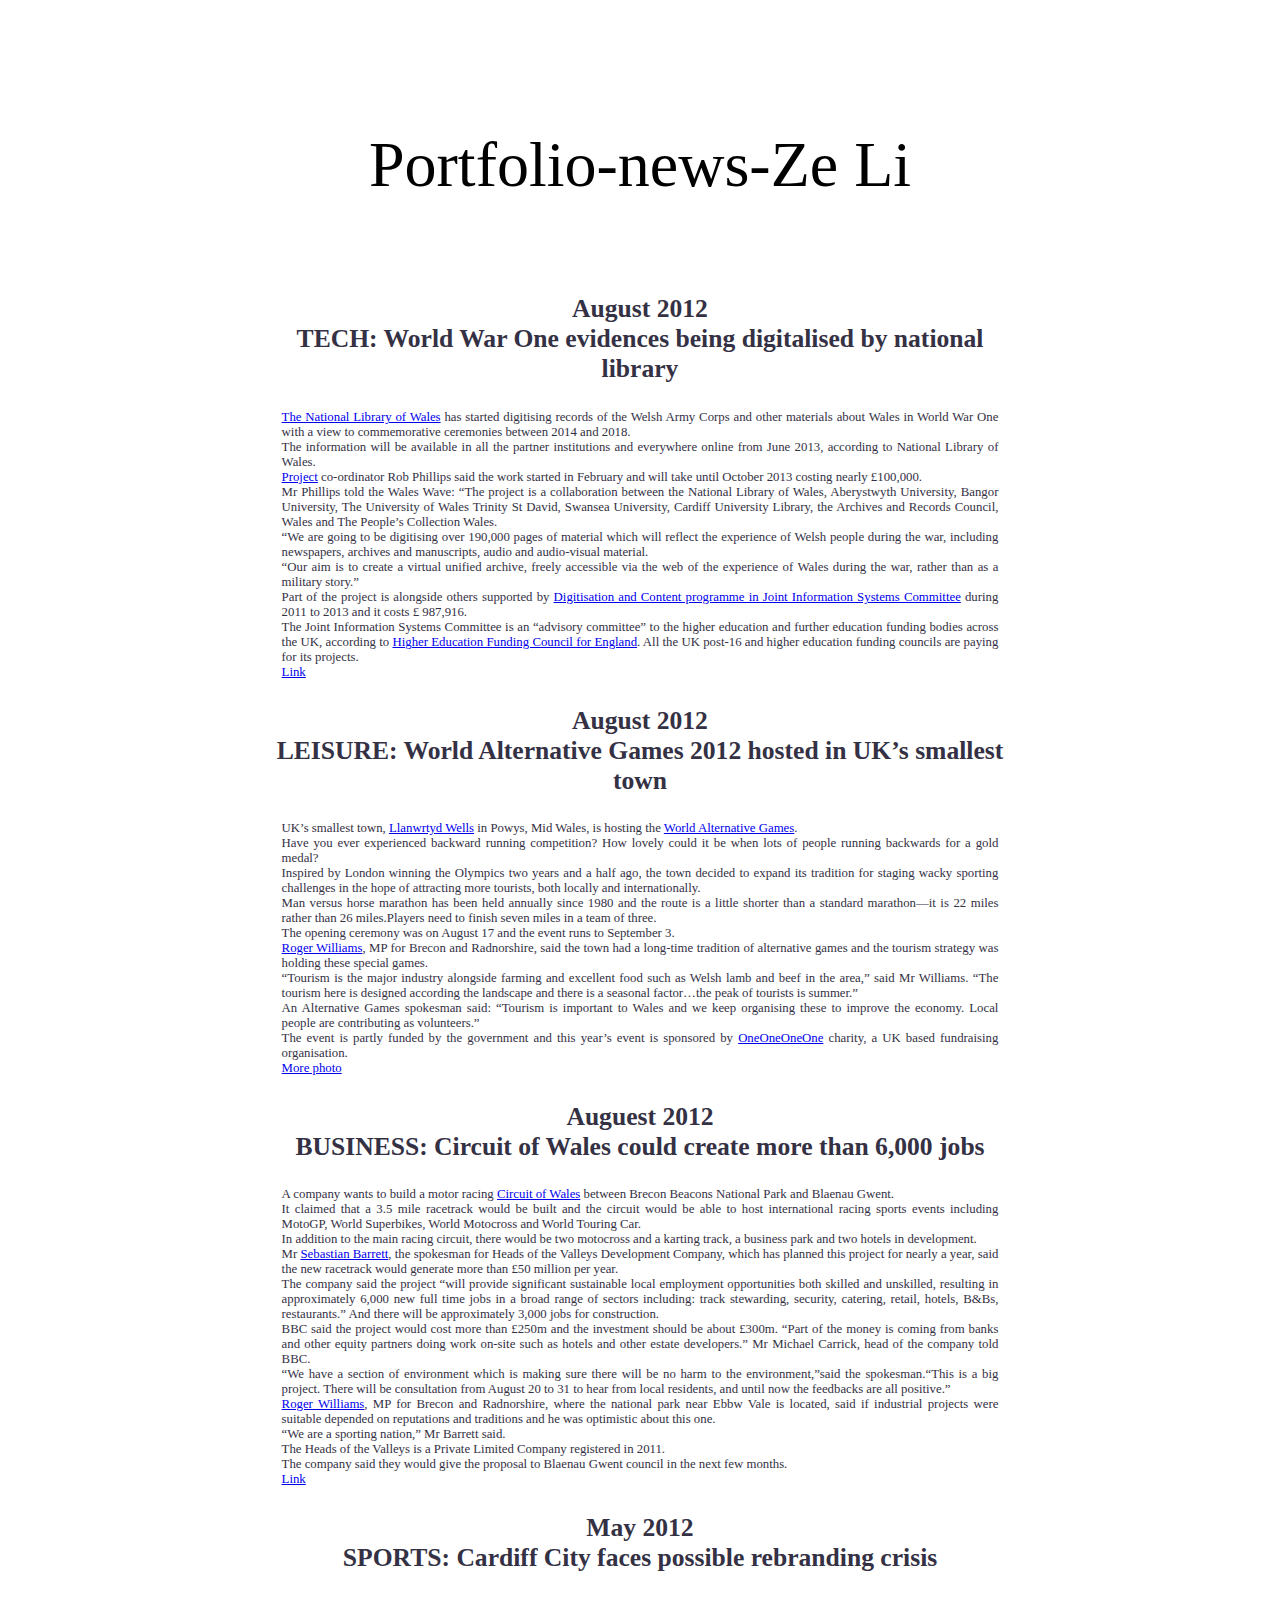
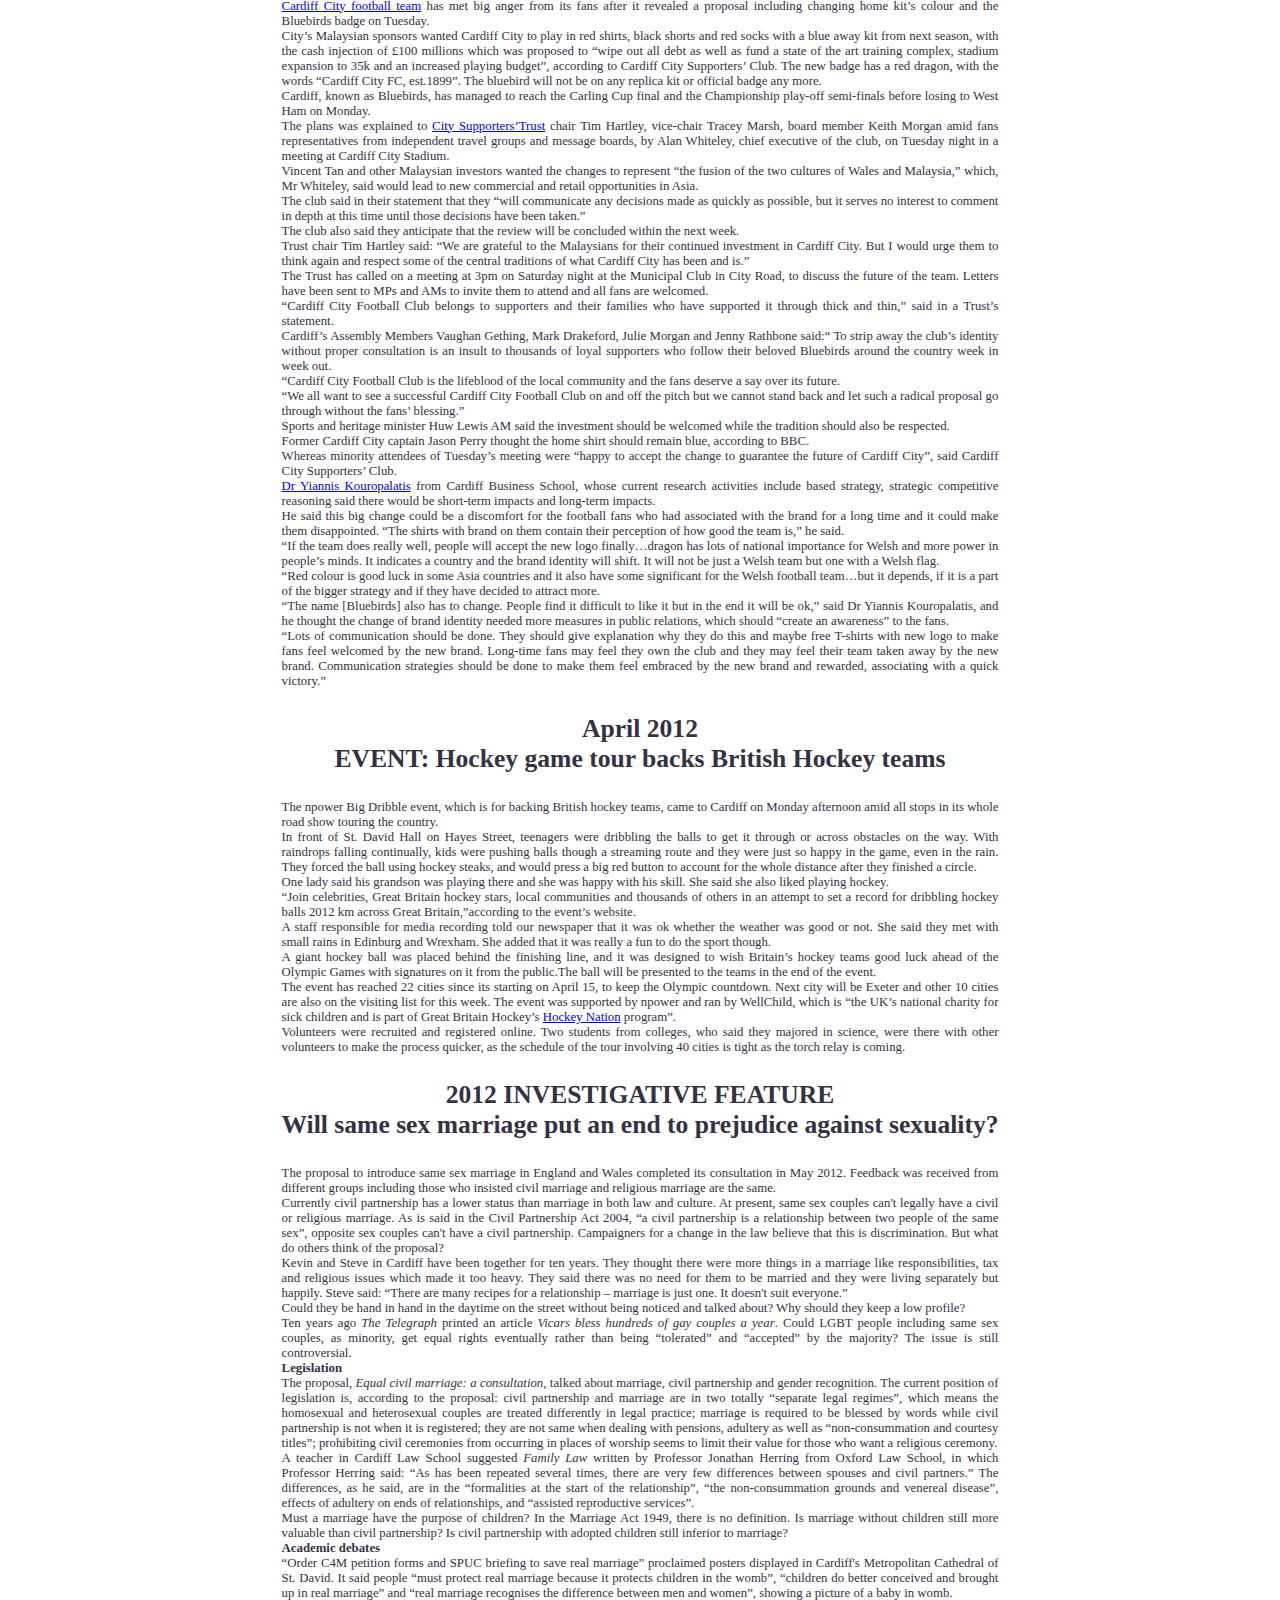
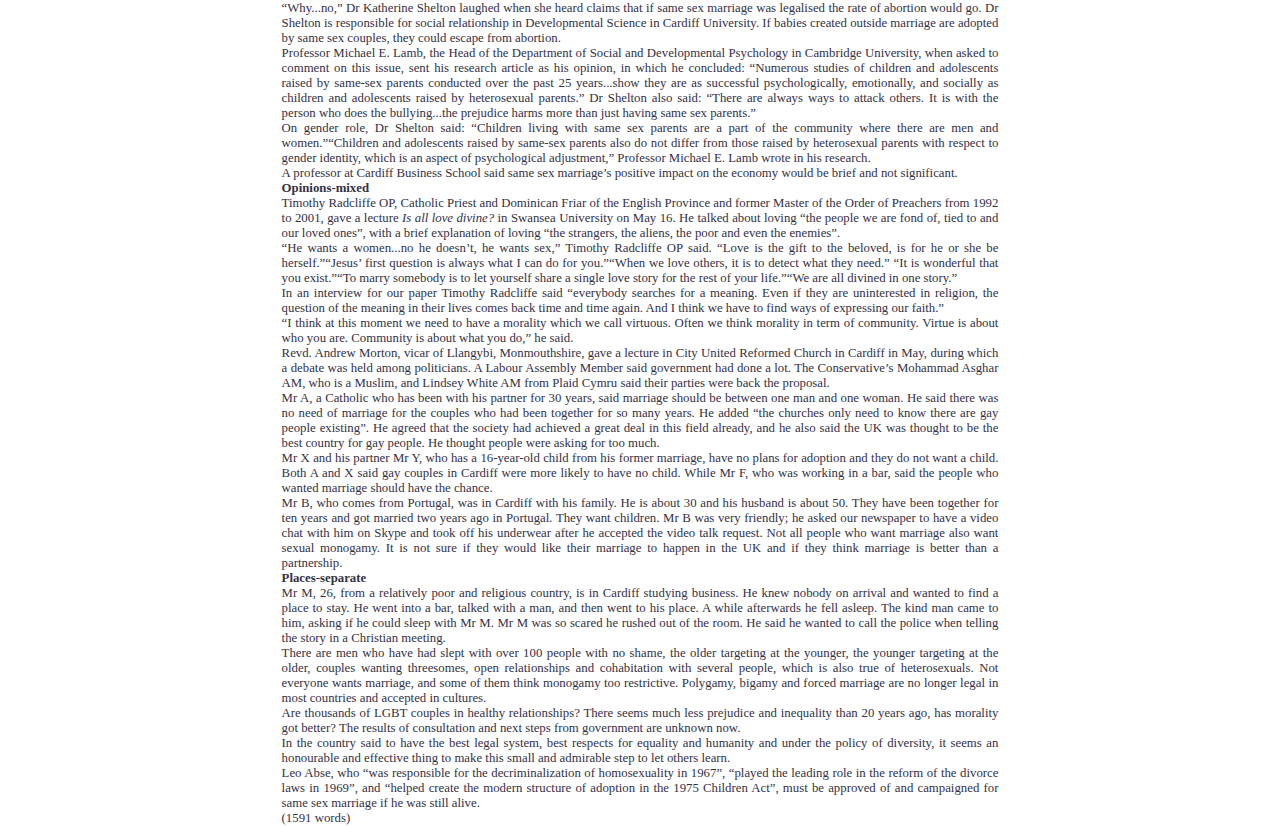
<file: zeli_portfolio_news.html>
<html>
<head>
<meta charset="UTF-8">
<title>zeli_portfolio_news</title>
<link href="https://aliterc.github.io/css.css" rel="stylesheet" type="text/css">

</head>

<body>
    
    <!-- Header -->
    <header>
    <!-- Navigation Menu -->
    </header>

    <!-- Main Content -->
    <main>
        <section class="hero">
        Portfolio-news-Ze Li
		</section>
        
        <section class="intro">
		<h1>August 2012</h1>
		<h1>TECH: World War One evidences being digitalised by national library</h1>
		    <article class="artwork">
			<p>
			<a href="http://www.llgc.org.uk/">The National Library of Wales</a> has started digitising records of the Welsh Army Corps and other materials about Wales in World War One with a view to commemorative ceremonies between 2014 and 2018.<p>
            The information will be available in all the partner institutions and everywhere online from June 2013, according to National Library of Wales.<p>
            <a href="http://cymruww1.llgc.org.uk/">Project</a> co-ordinator Rob Phillips said the work started in February and will take until October 2013 costing nearly £100,000.<p>
            Mr Phillips told the Wales Wave: “The project is a collaboration between the National Library of Wales, Aberystwyth University, Bangor University, The University of Wales Trinity St David, Swansea University, Cardiff University Library, the Archives and Records Council, Wales and The People’s Collection Wales.<p>
            “We are going to be digitising over 190,000 pages of material which will reflect the experience of Welsh people during the war, including newspapers, archives and manuscripts, audio and audio-visual material.<p>
            “Our aim is to create a virtual unified archive, freely accessible via the web of the experience of Wales during the war, rather than as a military story.”<p>
            Part of the project is alongside others supported by <a href="http://www.jisc.ac.uk/digitisation">Digitisation and Content programme in Joint Information Systems Committee</a> during 2011 to 2013 and it costs £ 987,916.<p>
            The Joint Information Systems Committee is an “advisory committee” to the higher education and further education funding bodies across the UK, according to <a href="http://www.hefce.ac.uk/">Higher Education Funding Council for England</a>. All the UK post-16 and higher education funding councils are paying for its projects.<p>
            <a href="http://www.bbc.co.uk/news/uk-wales-17834842">Link</a><p>
			</article>
        <h1>August 2012</h1>
        <h1>LEISURE: World Alternative Games 2012 hosted in UK’s smallest town</h1>
        <article class="artwork">
        <p>
        UK’s smallest town, <a href="http://www.llanwrtyd.org.uk/">Llanwrtyd Wells</a> in Powys, Mid Wales, is hosting the <a href="http://www.worldalternativegames.co.uk/">World Alternative Games</a>.<p>
        Have you ever experienced backward running competition? How lovely could it be when lots of people running backwards for a gold medal?<p>
        Inspired by London winning the Olympics two years and a half ago, the town decided to expand its tradition for staging wacky sporting challenges in the hope of attracting more tourists, both locally and internationally.<p>
        Man versus horse marathon has been held annually since 1980 and the route is a little shorter than a standard marathon—it is 22 miles rather than 26 miles.Players need to finish seven miles in a team of three.<p>
        The opening ceremony was on August 17 and the event runs to September 3.<p>
        <a href="http://www.rogerwilliams.org.uk/en/">Roger Williams</a>, MP for Brecon and Radnorshire, said the town had a long-time tradition of alternative games and the tourism strategy was holding these special games.<p>
        “Tourism is the major industry alongside farming and excellent food such as Welsh lamb and beef in the area,” said Mr Williams. “The tourism here is designed according the landscape and there is a seasonal factor…the peak of tourists is summer.”<p>
        An Alternative Games spokesman said: “Tourism is important to Wales and we keep organising these to improve the economy. Local people are contributing as volunteers.”<p>
        The event is partly funded by the government and this year’s event is sponsored by <a href="http://www.oneoneoneone.org/">OneOneOneOne</a> charity, a UK based fundraising organisation.<p>
        <a href="https://www.flickr.com/photos/covelsshop/with/14090227420">More photo</a><p>
        </article>
        <h1>Auguest 2012</h1>
        <h1>BUSINESS: Circuit of Wales could create more than 6,000 jobs</h1>
        <article class="artwork">
        <p>
        A company wants to build a motor racing <a href="http://circuitofwales.com/">Circuit of Wales</a> between Brecon Beacons National Park and Blaenau Gwent.<p>
        It claimed that a 3.5 mile racetrack would be built and the circuit would be able to host international racing sports events including MotoGP, World Superbikes, World Motocross and World Touring Car.<p>
        In addition to the main racing circuit, there would be two motocross and a karting track, a business park and two hotels in development.<p>
        Mr <a href="http://therugbycity.wordpress.com/">Sebastian Barrett</a>, the spokesman for Heads of the Valleys Development Company, which has planned this project for nearly a year, said the new racetrack would generate more than £50 million per year.<p>
        The company said the project “will provide significant sustainable local employment opportunities both skilled and unskilled, resulting in approximately 6,000 new full time jobs in a broad range of sectors including: track stewarding, security, catering, retail, hotels, B&Bs, restaurants.” And there will be approximately 3,000 jobs for construction.<p>
        BBC said the project would cost more than £250m and the investment should be about £300m. “Part of the money is coming from banks and other equity partners doing work on-site such as hotels and other estate developers.” Mr Michael Carrick, head of the company told BBC.<p>
        “We have a section of environment which is making sure there will be no harm to the environment,”said the spokesman.“This is a big project. There will be consultation from August 20 to 31 to hear from local residents, and until now the feedbacks are all positive.”<p>
        <a href="http://rogerwilliams.org.uk/en/">Roger Williams</a>, MP for Brecon and Radnorshire, where the national park near Ebbw Vale is located, said if industrial projects were suitable depended on reputations and traditions and he was optimistic about this one.<p>
        “We are a sporting nation,” Mr Barrett said.<p>
        The Heads of the Valleys is a Private Limited Company registered in 2011.<p>
        The company said they would give the proposal to Blaenau Gwent council in the next few months.<p>
        <a href="http://www.ft.com/cms/s/0/e6cce37c-1607-11e1-b4b1-00144feabdc0.html#axzz2IGvOTpln">Link</a><p>
        </article>
		<h1>May 2012</h1>
        <h1>SPORTS: Cardiff City faces possible rebranding crisis</h1>
        <article class="artwork">
        <p>
        <a href="http://www.cardiffcityfc.co.uk/">Cardiff City football team</a> has met big anger from its fans after it revealed a proposal including changing home kit’s colour and the Bluebirds badge on Tuesday.<p>
        City’s Malaysian sponsors wanted Cardiff City to play in red shirts, black shorts and red socks with a blue away kit from next season, with the cash injection of £100 millions which was proposed to “wipe out all debt as well as fund a state of the art training complex, stadium expansion to 35k and an increased playing budget”, according to Cardiff City Supporters’ Club. The new badge has a red dragon, with the words “Cardiff City FC, est.1899”. The bluebird will not be on any replica kit or official badge any more.<p>
        Cardiff, known as Bluebirds, has managed to reach the Carling Cup final and the Championship play-off semi-finals before losing to West Ham on Monday.<p>
        The plans was explained to <a href="http://www.ccfctrust.org/">City Supporters’Trust</a> chair Tim Hartley, vice-chair Tracey Marsh, board member Keith Morgan amid fans representatives from independent travel groups and message boards, by Alan Whiteley, chief executive of the club, on Tuesday night in a meeting at Cardiff City Stadium.<p>
        Vincent Tan and other Malaysian investors wanted the changes to represent “the fusion of the two cultures of Wales and Malaysia,” which, Mr Whiteley, said would lead to new commercial and retail opportunities in Asia.<p>
        The club said in their statement that they “will communicate any decisions made as quickly as possible, but it serves no interest to comment in depth at this time until those decisions have been taken.”<p>
        The club also said they anticipate that the review will be concluded within the next week.<p>
        Trust chair Tim Hartley said: “We are grateful to the Malaysians for their continued investment in Cardiff City. But I would urge them to think again and respect some of the central traditions of what Cardiff City has been and is.”<p>
        The Trust has called on a meeting at 3pm on Saturday night at the Municipal Club in City Road, to discuss the future of the team. Letters have been sent to MPs and AMs to invite them to attend and all fans are welcomed.<p>
        “Cardiff City Football Club belongs to supporters and their families who have supported it through thick and thin,” said in a Trust’s statement.<p>
        Cardiff’s Assembly Members Vaughan Gething, Mark Drakeford, Julie Morgan and Jenny Rathbone said:“ To strip away the club’s identity without proper consultation is an insult to thousands of loyal supporters who follow their beloved Bluebirds around the country week in week out.<p>
        “Cardiff City Football Club is the lifeblood of the local community and the fans deserve a say over its future.<p>
        “We all want to see a successful Cardiff City Football Club on and off the pitch but we cannot stand back and let such a radical proposal go through without the fans’ blessing.”<p>
        Sports and heritage minister Huw Lewis AM said the investment should be welcomed while the tradition should also be respected.<p>
        Former Cardiff City captain Jason Perry thought the home shirt should remain blue, according to BBC.<p>
        Whereas minority attendees of Tuesday’s meeting were “happy to accept the change to guarantee the future of Cardiff City”, said Cardiff City Supporters’ Club.<p>
        <a href="http://business.cardiff.ac.uk/contact/staff/kouropalatis">Dr Yiannis Kouropalatis</a> from Cardiff Business School, whose current research activities include based strategy, strategic competitive reasoning said there would be short-term impacts and long-term impacts.<p>
        He said this big change could be a discomfort for the football fans who had associated with the brand for a long time and it could make them disappointed. “The shirts with brand on them contain their perception of how good the team is,” he said.<p>
        “If the team does really well, people will accept the new logo finally…dragon has lots of national importance for Welsh and more power in people’s minds. It indicates a country and the brand identity will shift. It will not be just a Welsh team but one with a Welsh flag.<p>
        “Red colour is good luck in some Asia countries and it also have some significant for the Welsh football team…but it depends, if it is a part of the bigger strategy and if they have decided to attract more.<p>
        “The name [Bluebirds] also has to change. People find it difficult to like it but in the end it will be ok,” said Dr Yiannis Kouropalatis, and he thought the change of brand identity needed more measures in public relations, which should “create an awareness” to the fans.<p>
        “Lots of communication should be done. They should give explanation why they do this and maybe free T-shirts with new logo to make fans feel welcomed by the new brand. Long-time fans may feel they own the club and they may feel their team taken away by the new brand. Communication strategies should be done to make them feel embraced by the new brand and rewarded, associating with a quick victory.”<p>
        </article>
		<h1>April 2012</h1>
        <h1>EVENT: Hockey game tour backs British Hockey teams</h1>
        <article class="artwork">
        <p>
        The npower Big Dribble event, which is for backing British hockey teams, came to Cardiff on Monday afternoon amid all stops in its whole road show touring the country.<p>
        In front of St. David Hall on Hayes Street, teenagers were dribbling the balls to get it through or across obstacles on the way. With raindrops falling continually, kids were pushing balls though a streaming route and they were just so happy in the game, even in the rain. They forced the ball using hockey steaks, and would press a big red button to account for the whole distance after they finished a circle.<p>
        One lady said his grandson was playing there and she was happy with his skill. She said she also liked playing hockey.<p>
        “Join celebrities, Great Britain hockey stars, local communities and thousands of others in an attempt to set a record for dribbling hockey balls 2012 km across Great Britain,”according to the event’s website.<p>
        A staff responsible for media recording told our newspaper that it was ok whether the weather was good or not. She said they met with small rains in Edinburg and Wrexham. She added that it was really a fun to do the sport though.<p>
        A giant hockey ball was placed behind the finishing line, and it was designed to wish Britain’s hockey teams good luck ahead of the Olympic Games with signatures on it from the public.The ball will be presented to the teams in the end of the event.<p>
        The event has reached 22 cities since its starting on April 15, to keep the Olympic countdown. Next city will be Exeter and other 10 cities are also on the visiting list for this week. The event was supported by npower and ran by WellChild, which is “the UK’s national charity for sick children and is part of Great Britain Hockey’s <a href="http://www.hockeynation.info/">Hockey Nation</a> program”.<p>
        Volunteers were recruited and registered online. Two students from colleges, who said they majored in science, were there with other volunteers to make the process quicker, as the schedule of the tour involving 40 cities is tight as the torch relay is coming.<p>
        </article>
		<h1>2012 INVESTIGATIVE FEATURE</h1>
		<h1>Will same sex marriage put an end to prejudice against sexuality?</h1>
        <article class="artwork">
        <p>
        The proposal to introduce same sex marriage in England and Wales completed its consultation in May 2012.  Feedback was received from different groups including those who insisted civil marriage and religious marriage are the same.<p> 
        Currently civil partnership has a lower status than marriage in both law and culture.  At present, same sex couples can't legally have a civil or religious marriage. As is said in the Civil Partnership Act 2004, “a civil partnership is a relationship between two people of the same sex”, opposite sex couples can't have a civil partnership. Campaigners for a change in the law believe that this is discrimination. But what do others think of the proposal? <p>
        Kevin and Steve in Cardiff have been together for ten years. They thought there were more things in a marriage like responsibilities, tax and religious issues which made it too heavy. They said there was no need for them to be married and they were living separately but happily. Steve said: “There are many recipes for a relationship – marriage is just one. It doesn't suit everyone.”<p> 
        Could they be hand in hand in the daytime on the street without being noticed and talked about? Why should they keep a low profile?<p>
        Ten years ago <i>The Telegraph</i> printed an article <i>Vicars bless hundreds of gay couples a year</i>. Could LGBT people including same sex couples, as minority, get equal rights eventually rather than being “tolerated” and “accepted” by the majority? The issue is still controversial.<p>
        <b>Legislation</b><p>
        The proposal, <i>Equal civil marriage: a consultation</i>, talked about marriage, civil partnership and gender recognition. The current position of legislation is, according to the proposal: civil partnership and marriage are in two totally “separate legal regimes”, which means the homosexual and heterosexual couples are treated differently in legal practice; marriage is required to be blessed by words while civil partnership is not when it is registered; they are not same when dealing with pensions, adultery as well as “non-consummation and courtesy titles”; prohibiting civil ceremonies from occurring in places of worship seems to limit their value for those who want a religious ceremony.<p>
        A teacher in Cardiff Law School suggested <i>Family Law</i> written by Professor Jonathan Herring from Oxford Law School, in which Professor Herring said: “As has been repeated several times, there are very few differences between spouses and civil partners.” The differences, as he said, are in the “formalities at the start of the relationship”, “the non-consummation grounds and venereal disease”, effects of adultery on ends of relationships, and “assisted reproductive services”.<p>
        Must a marriage have the purpose of children? In the Marriage Act 1949, there is no definition. Is marriage without children still more valuable than civil partnership? Is civil partnership with adopted children still inferior to marriage?<p> 
        <b>Academic debates</b><p>
        “Order C4M petition forms and SPUC briefing to save real marriage” proclaimed posters displayed in Cardiff's Metropolitan Cathedral of St. David. It said people “must protect real marriage because it protects children in the womb”, “children do better conceived and brought up in real marriage” and “real marriage recognises the difference between men and women”, showing a picture of a baby in womb.<p>
        “Why...no,” Dr Katherine Shelton laughed when she heard claims that if same sex marriage was legalised the rate of abortion would go. Dr Shelton is responsible for social relationship in Developmental Science in Cardiff University. If babies created outside marriage are adopted by same sex couples, they could escape from abortion.<p>
        Professor Michael E. Lamb, the Head of the Department of Social and Developmental Psychology in Cambridge University, when asked to comment on this issue, sent his research article as his opinion, in which he concluded: “Numerous studies of children and adolescents raised by same-sex parents conducted over the past 25 years...show they are as successful psychologically, emotionally, and socially as children and adolescents raised by heterosexual parents.” Dr Shelton also said: “There are always ways to attack others. It is with the person who does the bullying...the prejudice harms more than just having same sex parents.”<p>       
        On gender role, Dr Shelton said: “Children living with same sex parents are a part of the community where there are men and women.”“Children and adolescents raised by same-sex parents also do not differ from those raised by heterosexual parents with respect to gender identity, which is an aspect of psychological adjustment,” Professor Michael E. Lamb wrote in his research.<p>
        A professor at Cardiff Business School said same sex marriage’s positive impact on the economy would be brief and not significant.<p>	
        <b>Opinions-mixed</b><p>
        Timothy Radcliffe OP, Catholic Priest and Dominican Friar of the English Province and former Master of the Order of Preachers from 1992 to 2001, gave a lecture <i>Is all love divine?</i> in Swansea University on May 16. He talked about loving “the people we are fond of, tied to and our loved ones”, with a brief explanation of loving “the strangers, the aliens, the poor and even the enemies”.<p>
        “He wants a women...no he doesn’t, he wants sex,” Timothy Radcliffe OP said. “Love is the gift to the beloved, is for he or she be herself.”“Jesus’ first question is always what I can do for you.”“When we love others, it is to detect what they need.” “It is wonderful that you exist.”“To marry somebody is to let yourself share a single love story for the rest of your life.”“We are all divined in one story.”<p>
        In an interview for our paper Timothy Radcliffe said “everybody searches for a meaning. Even if they are uninterested in religion, the question of the meaning in their lives comes back time and time again. And I think we have to find ways of expressing our faith.”<p>
        “I think at this moment we need to have a morality which we call virtuous. Often we think morality in term of community. Virtue is about who you are. Community is about what you do,” he said.<p>	
        Revd. Andrew Morton, vicar of Llangybi, Monmouthshire, gave a lecture in City United Reformed Church in Cardiff in May, during which a debate was held among politicians. A Labour Assembly Member said government had done a lot. The Conservative’s Mohammad Asghar AM, who is a Muslim, and Lindsey White AM from Plaid Cymru said their parties were back the proposal.<p>
        Mr A, a Catholic who has been with his partner for 30 years, said marriage should be between one man and one woman. He said there was no need of marriage for the couples who had been together for so many years. He added “the churches only need to know there are gay people existing”. He agreed that the society had achieved a great deal in this field already, and he also said the UK was thought to be the best country for gay people. He thought people were asking for too much.<p>
        Mr X and his partner Mr Y, who has a 16-year-old child from his former marriage, have no plans for adoption and they do not want a child. Both A and X said gay couples in Cardiff were more likely to have no child. While Mr F, who was working in a bar, said the people who wanted marriage should have the chance.<p> 
        Mr B, who comes from Portugal, was in Cardiff with his family. He is about 30 and his husband is about 50. They have been together for ten years and got married two years ago in Portugal. They want children. Mr B was very friendly; he asked our newspaper to have a video chat with him on Skype and took off his underwear after he accepted the video talk request. Not all people who want marriage also want sexual monogamy. It is not sure if they would like their marriage to happen in the UK and if they think marriage is better than a partnership.<p> 
        <b>Places-separate</b><p>
        Mr M, 26, from a relatively poor and religious country, is in Cardiff studying business. He knew nobody on arrival and wanted to find a place to stay. He went into a bar, talked with a man, and then went to his place. A while afterwards he fell asleep. The kind man came to him, asking if he could sleep with Mr M. Mr M was so scared he rushed out of the room. He said he wanted to call the police when telling the story in a Christian meeting.<p>
        There are men who have had slept with over 100 people with no shame, the older targeting at the younger, the younger targeting at the older, couples wanting threesomes, open relationships and cohabitation with several people, which is also true of heterosexuals. Not everyone wants marriage, and some of them think monogamy too restrictive. Polygamy, bigamy and forced marriage are no longer legal in most countries and accepted in cultures.<p>
        <p>
        Are thousands of LGBT couples in healthy relationships? There seems much less prejudice and inequality than 20 years ago, has morality got better? The results of consultation and next steps from government are unknown now.<p>
        In the country said to have the best legal system, best respects for equality and humanity and under the policy of diversity, it seems an honourable and effective thing to make this small and admirable step to let others learn.<p> 
        Leo Abse, who “was responsible for the decriminalization of homosexuality in 1967”, “played the leading role in the reform of the divorce laws in 1969”, and “helped create the modern structure of adoption in the 1975 Children Act”, must be approved of and campaigned for same sex marriage if he was still alive.<p>
        (1591 words)<p>
        </article>
        </section>

        <section class="artworks">
            <article class="artwork">
                <div class="artwork-piece">
                    <figure>
                    </figure>
                </div>
                <div class="artwork-description">
                </div>
            </article>
        </section>
    </main>
    <!-- End Main Content -->

    <!-- Footer -->
</html>
</file>
